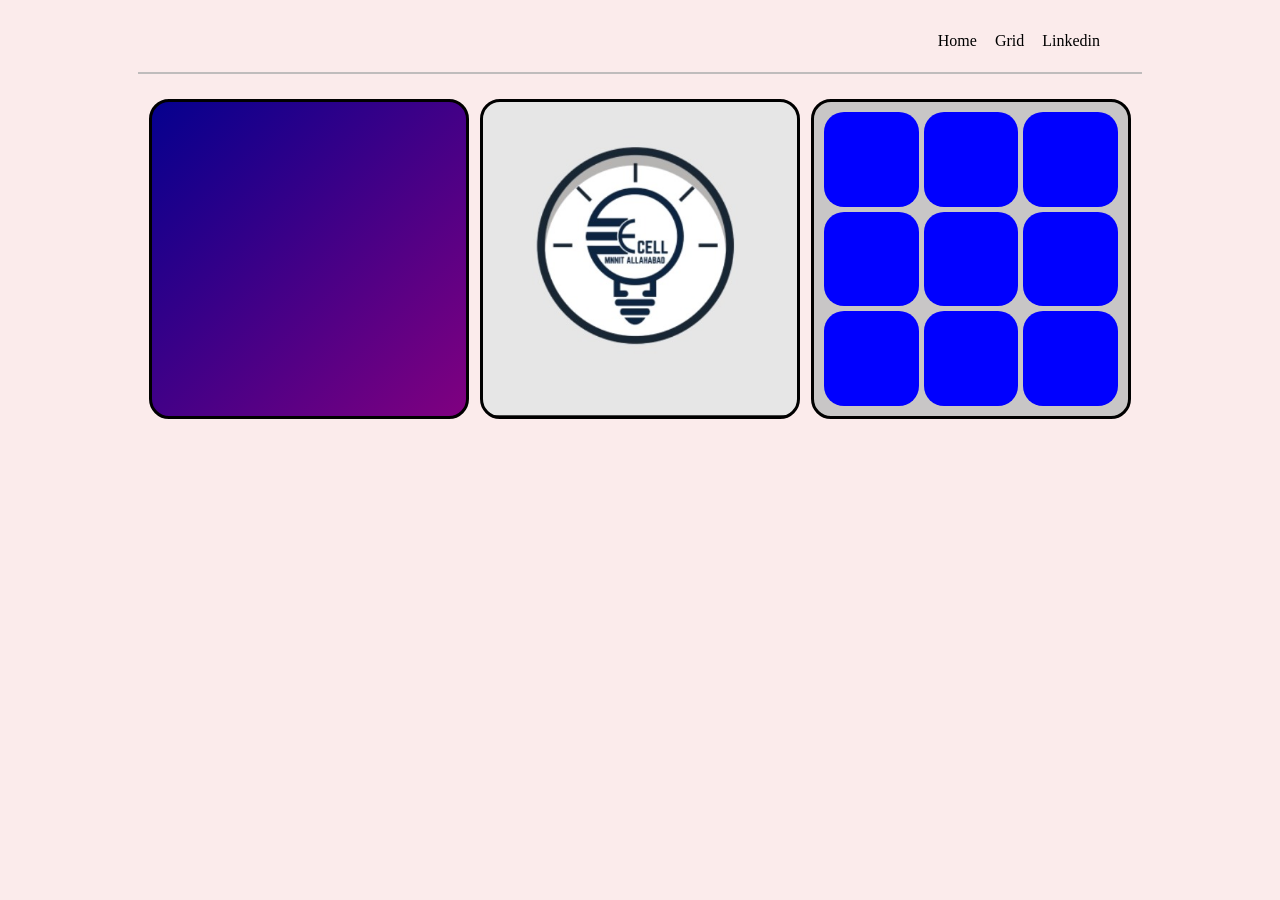
<file: index.html>
<!DOCTYPE html>
<html lang="en">
  <head>
    <meta charset="UTF-8" />
    <meta name="viewport" content="width=device-width, initial-scale=1.0" />
    <title>FrontPage</title>
    <link
      rel="stylesheet"
      href="https://cdnjs.cloudflare.com/ajax/libs/font-awesome/6.0.0-beta3/css/all.min.css"
    />
    
    <link rel="stylesheet" href="Frontpage.css">
    <style
      src="https://kit.fontawesome.com/a79a86583f.js"
      crossorigin="anonymous"
    >
     /* linking a website for using icns*/
    </style>
  </head>
  <body>
    <div class="wrapper">
      <div class="wrapper2">
        <div class="nav">
          <div class="content">
            <div id="home" class="navi">
              <a href="PersonalPage.html">Home</a>
            </div>
            <div id="grid" class="navi"><a href="#gridmap">Grid</a></div>
            <div id="linkedin" class="navi">
              <a href="https://www.linkedin.com/in/shikhar-pandya-5712a4263/">Linkedin</a>
            </div>
           
          </div>
          <div class="btn"><i class="fa-solid fa-bars"></i></div>
        </div>

        <div class="content_body">
          <div id="colorbox" class="main"></div>
          <div id="image" class="main"></div>
          <div id="gridmap" class="main">
            <div class="box"></div>
            <div class="box"></div>
            <div class="box"></div>
            <div class="box"></div>
            <div class="box"></div>
            <div class="box"></div>
            <div class="box"></div>
            <div class="box"></div>
            <div class="box" id="last"></div>
          </div>
        </div>
      </div>
    </div>

    <script src="Frontpage.js"></script>
  </body>
</html>
</file>
<file: Frontpage.css>
* {
    margin: 0;
    padding: 0;
    box-sizing: border-box;
    background-color: rgb(251, 235, 235);
  }
  .wrapper {
    height: 100vh;
    width: 100vw;
  }
  /* The second wrapper of code  */
  .wrapper2{
    height:80%;
    width:80%;
    padding:10px;
    margin:0 auto;
  }
  /* navigation bar */
  .nav {
    border-bottom: 2px solid rgb(191, 188, 188);
    display: flex;
    justify-content: flex-end;
    flex-wrap: wrap;
    height: 4em;
    margin-bottom: 25px;
  }
  /* all the links */
  .content {
    display: flex;
    justify-content: space-evenly;
    align-items: center;
    gap: 8px;
  }
  .navi {
    border: transparent;
    margin-right: 10px;
  }
  .content_body {
    display: flex;
    flex-direction: row;
    flex-wrap: wrap;
    justify-content: space-evenly;
    align-items: center;
  }
 
  a {
    text-decoration: none;
    color: black;
  }
  .main {
    height: 20em;
    width: 20rem;
    border: 3px solid black;
    border-radius: 20px;
  }
  .btn {
    width: 2em;
    height:1.1em;
    scale: 0;
  }
  #colorbox {
    background-image: linear-gradient(135deg, rgb(5, 0, 142), purple);
  }

  #image {
    background-image: url(E-cell.jpeg);
    background-repeat: no-repeat;
    background-size: cover;
    background-position: center;
  }
  /* gridmap */
  #gridmap {
    display: grid;
    padding: 10px;
    grid-template-columns: repeat(3, 1fr);
    grid-template-rows: repeat(3, 1fr);
    gap: 5px;
    background-color: rgb(200, 198, 198);
  }
  /* box's colors */
  .box {
    border: 1px transparent;
    border-radius: 20px;
    /* background-image: linear-gradient(
      135deg,
      rgb(206, 109, 35),
      rgb(223, 44, 12)
    ); */
    background-color: blue;
  }
/* using media queries for responsiveness */
  @media (max-width: 872px){
      
      .content {         
          display:flex;
          flex-direction: column;
          justify-content: space-evenly;
          scale:0;
          align-items: space-evenly;
        }
        .btn {
          width: 1.2em;
          text-align: center;
          scale: 1;
        }


    .nav{
        display:flex;
        flex-direction: row;
        justify-content: space-evenly;
        margin-bottom:10px;
        align-items: space-evenly;
      
    }

    .content_body {
      display:flex;
      flex-direction:column-reverse;
      /* flex-wrap: wrap; */
      justify-content: space-evenly;
      align-items:center;
      gap: 20px;
    }
  }


  @media (min-width:873px) and (max-width:1200px)
  {
    .btn{
        scale:0;
    }
    .navi{
        scale:1;
    }

    
    
    .content_body{
        flex-wrap: wrap;
        justify-content: space-between;
        gap:30px;
    }
    #colorbox{
        width:100%;
    }
    #image{
        width:20em;
    }
    #gridmap{
        width:20em;
    }
  }
</file>
